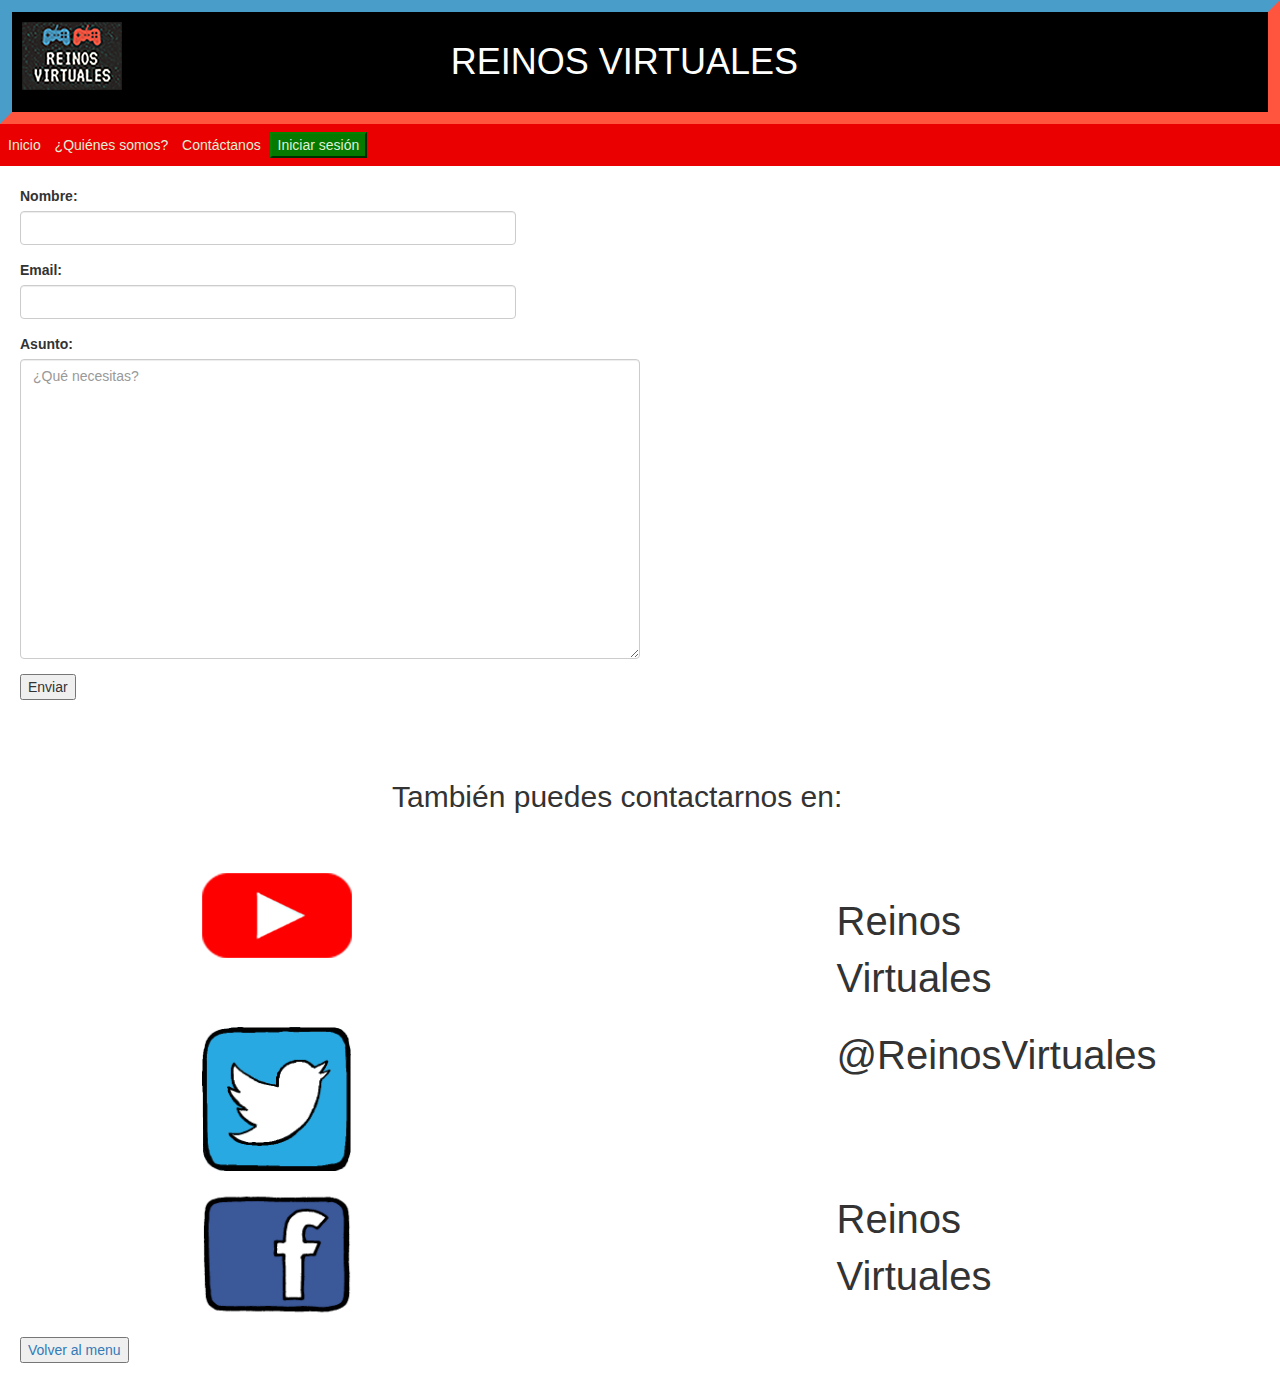
<file: contacto.html>
<!DOCTYPE html>
<html lang="es">
<head>
	<meta charset="utf-8">
	<meta http-equiv="X-UA-Compatible" content="IE=edge">
	<meta name="viewport" content="width=device-width, initial-scale=1">
	<title>Reinos Virtuales</title>
	<link rel="stylesheet" type="text/css" href="CSS/rvcss.css">
	<link rel="stylesheet" href="https://maxcdn.bootstrapcdn.com/bootstrap/3.3.7/css/bootstrap.min.css" />
	<script src="https://ajax.googleapis.com/ajax/libs/jquery/1.12.4/jquery.min.js"></script>
	<script src="https://maxcdn.bootstrapcdn.com/bootstrap/3.3.7/js/bootstrap.min.js"></script>
	
</head>
<body>
	<header id="volver">
        <div class="row">
            <div class="col-sm-4">
                <div class="demo-content">
				<a href="index.html"><img src="imagenes/iconoweb.png"  alt="logotipo del sitio web, dos mandos de consola, uno al lado del otro."/></a>
				</div>
            </div>
            <div class="col-sm-8">
                <div class="demo-content bg-alt">
				<h1 class="titulo">REINOS VIRTUALES</h1>
				</div>
			</div>
	    </header>
	<div>
		<ul class="list-inline">
			<li><a href="index.html" class="menu">Inicio</a></li>
			<li><a href="quienes.html" class="menu">¿Quiénes somos?</a></li>
			<li><a href="contacto.html" class="menu">Contáctanos</a></li>
			<a href="sesion.html" class="menu"><button type="button" class="sesion">Iniciar sesión</button></a>
		</ul>
	</div>
	<div class="bs-example">
	<form>
		<div class="form-group">
			<label for="nombre">Nombre:</label>
			<input type="text" class="form-control" id="nombre">
		</div>
		<div class="form-group">
			<label for="email">Email:</label>
			<input type="email" class="form-control" id="email">
		</div>
		<div class="form-group">
			<label for="asunto">Asunto:</label>
			<textarea id="habla" placeholder="¿Qué necesitas?" class="form-control"></textarea>
		</div>
		<div>
			<input type="submit" value="Enviar" />
		</div>
	</form>
	<h2 class="tambien">También puedes contactarnos en:</h2>
	<div class="row">
		​<div class="col-sm-6">
			<div><img src="imagenes/youtube.png" class="rrss" alt="Canal de Youtube"></div>
		</div>
		<div class="col-sm-6">
			​<div><p class="rrss">Reinos Virtuales</p></div>
		</div>
	</div>
	<div class="row">
		<div class="col-sm-6">
			<div><img src="imagenes/twitter.png" class="rrss" alt="Twitter"></div>
		</div>
		<div class="col-sm-6">
			<div><p class="rrss">@ReinosVirtuales</p></div>
		</div>
	</div>
	<div class="row">
		<div class="col-sm-6">
			<div><img src="imagenes/facebook.jpg" class="rrss" alt="Facebook"></div>
		</div>
		<div class="col-sm-6">
			<div><p class="rrss">Reinos Virtuales</p></div>
		</div>
	</div>
	<a href="#volver"><button type="button">Volver al menu</button></a> 
</body>
</html>
</file>
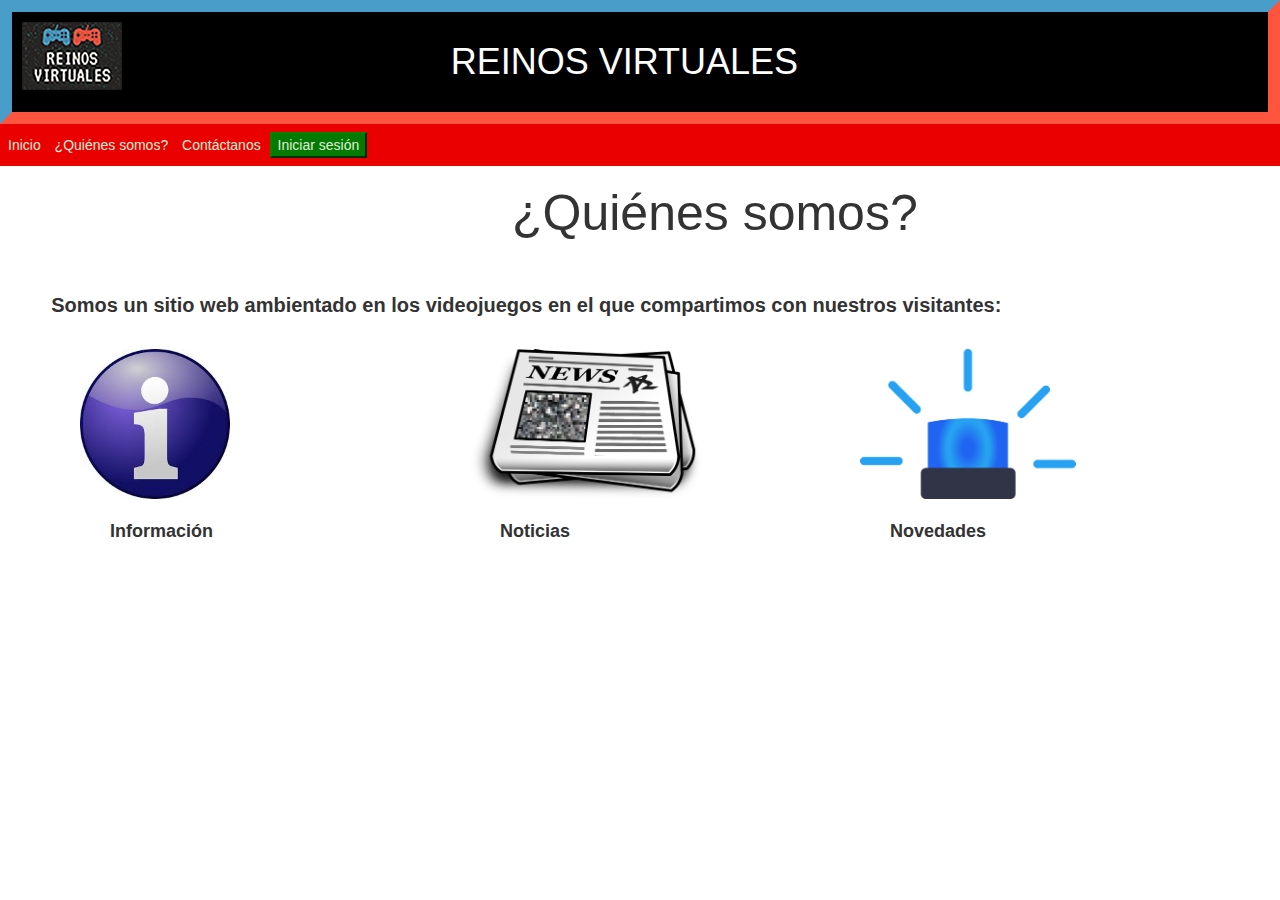
<file: quienes.html>
<!DOCTYPE html>
<html lang="es">
<head>
	<meta charset="utf-8">
	<meta http-equiv="X-UA-Compatible" content="IE=edge">
	<meta name="viewport" content="width=device-width, initial-scale=1">
	<title>Reinos Virtuales</title>
	<link rel="stylesheet" type="text/css" href="CSS/rvcss.css">
	<link rel="stylesheet" href="https://maxcdn.bootstrapcdn.com/bootstrap/3.3.7/css/bootstrap.min.css" />
	<script src="https://ajax.googleapis.com/ajax/libs/jquery/1.12.4/jquery.min.js"></script>
	<script src="https://maxcdn.bootstrapcdn.com/bootstrap/3.3.7/js/bootstrap.min.js"></script>
	
</head>
<body>
	<header id="volver">
        <div class="row">
            <div class="col-sm-4">
                <div class="demo-content">
				<a href="index.html"><img src="imagenes/iconoweb.png"  alt="logotipo del sitio web, dos mandos de consola, uno al lado del otro."/></a>
				</div>
            </div>
            <div class="col-sm-8">
                <div class="demo-content bg-alt">
				<h1 class="titulo">REINOS VIRTUALES</h1>
				</div>
			</div>
	    </header>
	<div>
		<ul class="list-inline">
			<li><a href="index.html" class="menu">Inicio</a></li>
			<li><a href="quienes.html" class="menu">¿Quiénes somos?</a></li>
			<li><a href="contacto.html" class="menu">Contáctanos</a></li>
			<a href="sesion.html" class="menu"><button type="button" class="sesion">Iniciar sesión</button></a>
		</ul>
	</div>
	<h2 class="quienes">¿Quiénes somos?</h2>
	<p class="somos"><strong>Somos un sitio web ambientado en los videojuegos en el que compartimos con nuestros visitantes:</strong></p>
	<div class="container">
        <div class="row">
            <div class="col-md-4">
                <div class="demo-content">
				<img src="imagenes/informacion.jpg" class="compartir" alt="Letra i dentro de un círculo">
				<p class="palabra"><strong>Información</strong></p></div>
            </div>
            <div class="col-md-4">
            	<div class="demo-content bg-alt">
				<img src="imagenes/noticias.png" class="compartir" alt="El dibujo de un periódico">
				<p class="palabra"><strong>Noticias</strong></p>
				</div>
            </div>
            <div class="col-md-4">
            	<div class="demo-content">
				<img src="imagenes/alarma.png" class="compartir" alt="El dibujo de una alarma">
				<p class="palabra"><strong>Novedades</strong></p>
				</div>
            </div>
        </div>
	</div>
</body>
</html>
</file>
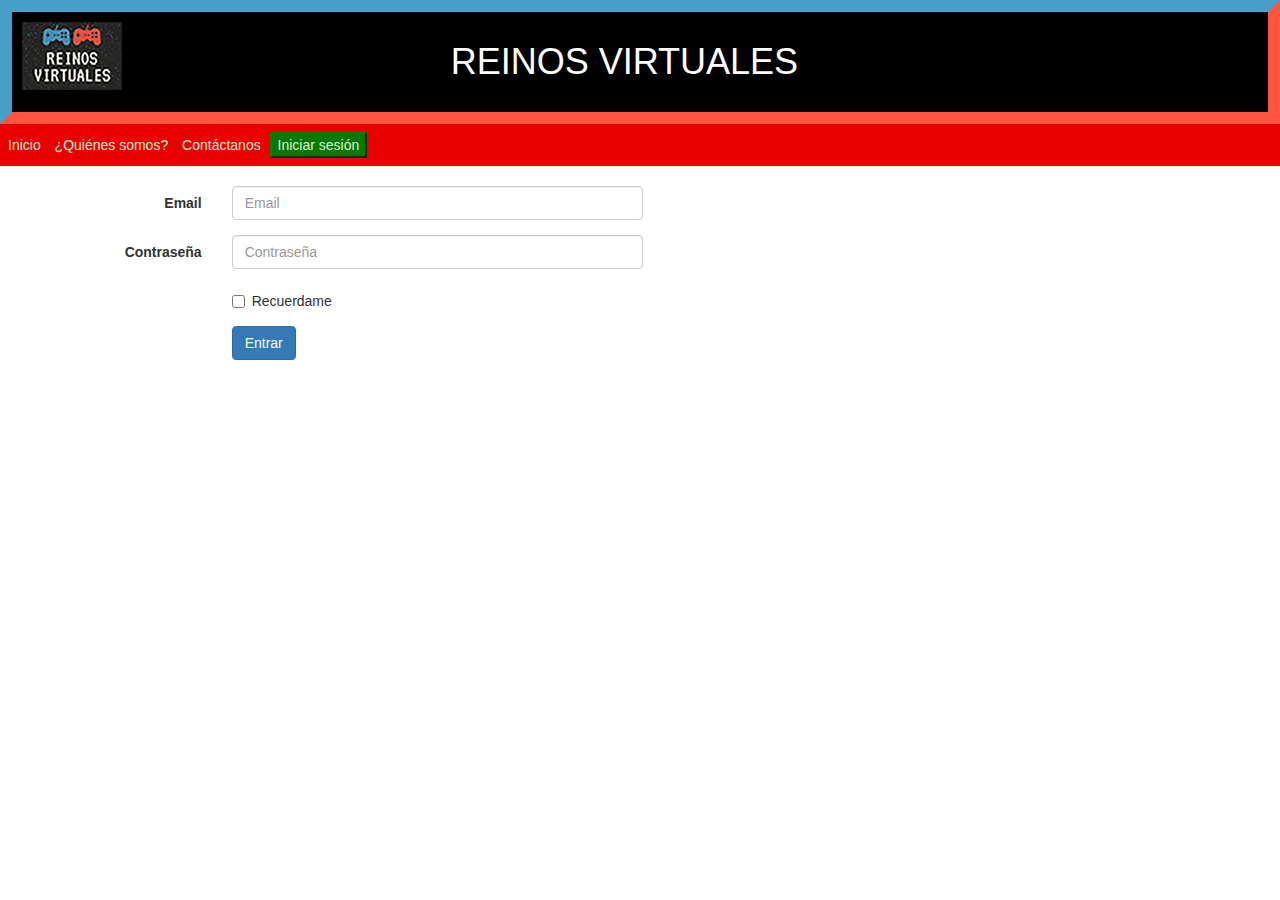
<file: sesion.html>
<!DOCTYPE html>
<html lang="es">
<head>
	<meta charset="utf-8">
	<meta http-equiv="X-UA-Compatible" content="IE=edge">
	<meta name="viewport" content="width=device-width, initial-scale=1">
	<title>Reinos Virtuales</title>
	<link rel="stylesheet" type="text/css" href="CSS/rvcss.css">
	<link rel="stylesheet" href="https://maxcdn.bootstrapcdn.com/bootstrap/3.3.7/css/bootstrap.min.css" />
	<script src="https://ajax.googleapis.com/ajax/libs/jquery/1.12.4/jquery.min.js"></script>
	<script src="https://maxcdn.bootstrapcdn.com/bootstrap/3.3.7/js/bootstrap.min.js"></script>
	
</head>
<body>
	<header>
        <div class="row">
            <div class="col-sm-4">
                <div class="demo-content">
				<a href="ProyectoFinal/HTML/index.html"><img src="imagenes/iconoweb.png"  alt="logotipo del sitio web, dos mandos de consola, uno al lado del otro."/></a>
				</div>
            </div>
            <div class="col-sm-8">
                <div class="demo-content bg-alt">
				<h1 class="titulo">REINOS VIRTUALES</h1>
				</div>
			</div>
	    </header>
	<div>
		<ul class="list-inline">
			<li><a href="index.html" class="menu">Inicio</a></li>
			<li><a href="quienes.html" class="menu">¿Quiénes somos?</a></li>
			<li><a href="contacto.html" class="menu">Contáctanos</a></li>
			<a href="sesion.html" class="menu"><button type="button" class="sesion">Iniciar sesión</button></a>
		</ul>
	</div>
	<div class="bs-example">
    <form class="form-horizontal">
        <div class="form-group">
            <label for="inputEmail" class="control-label col-xs-2">Email</label>
            <div class="col-xs-10">
                <input type="email" class="form-control" id="inputEmail" placeholder="Email">
            </div>
        </div>
        <div class="form-group">
            <label for="inputPassword" class="control-label col-xs-2">Contraseña</label>
            <div class="col-xs-10">
                <input type="password" class="form-control" id="inputPassword" placeholder="Contraseña">
            </div>
        </div>
        <div class="form-group">
            <div class="col-xs-offset-2 col-xs-10">
                <div class="checkbox">
                    <label><input type="checkbox"> Recuerdame</label>
                </div>
            </div>
        </div>
        <div class="form-group">
            <div class="col-xs-offset-2 col-xs-10">
                <button type="submit" class="btn btn-primary">Entrar</button>
            </div>
        </div>
    </form>
</div>
</body>
</html>
</file>
<file: CSS/rvcss.css>
.demo-content{
	 
        padding: 10px;
		font-size: 18px;
        min-height: 10px;
		margin-bottom: 10px;	
    }
 .demo-content.bg-alt{
	 
        min-height: 10px;
		margin-bottom: 10px;
    }
	
 .titulo {
		 
		font-size: 36px;
		color: #fff;
	}
 .list-inline{
	 
		background: #ea0000;
		border-style: solid;
		border-width: 8px;
		border-color: #ea0000;
		
	}
	
 .menu{
		color: #dff0d8;
	}
	
	header{
		
		background: black;
		border-style: solid;
		border-width: 12px;
		border-bottom-color: #ff543e;
		border-right-color: #ff543e;
		border-left-color: #489ec9;
		border-top-color: #489ec9;
	}
	
 .bs-example{
		margin: 20px;
    }
	
 input.form-control{
	 
	   width: 40%;
	}
	
 #habla{
	 
		height: 300px;
		
		width: 50%;
		
	}
 
 .rrss{
	 
		max-height: 144px;
		max-width: 150px; 
		margin-bottom: 20px;
		margin-left: 30%;
		
		
 }
 
 .sesion {
	 
			background: #067901;
			border-color: #058200;
			color: #dff0d8;
			right: 0;
			
 }
 
 .tambien {
	 
		    margin-left: 30%;
			margin-top: 80px;
			margin-bottom: 60px;
 }
 
 .sesion:focus, .sesion:hover, .menu:focus, .menu:hover {
	 
			color: #fff;
			
 }
 
 p.rrss {
			
			font-size: 40px;
 }
 
.form-horizontal .control-label {
        
		padding-top: 7px;
		
    }
	
.compartir {
	
		max-height: 150px;
		margin-bottom: 20px;
}

.quienes {
	
		margin-left: 40%;
		margin-bottom: 50px;
		font-size: 50px;
}
 
.somos {
	
		margin-left: 4%;
		font-size: 20px;
		margin-bottom: 20px;
}
 
.palabra {
	
		margin-left: 30px;
}

.bienvenido {
	
		margin-bottom: 20px;
		
}

.vuelta {
	
		margin-top: 20px;
		margin-left: 20px;
}
</file>
